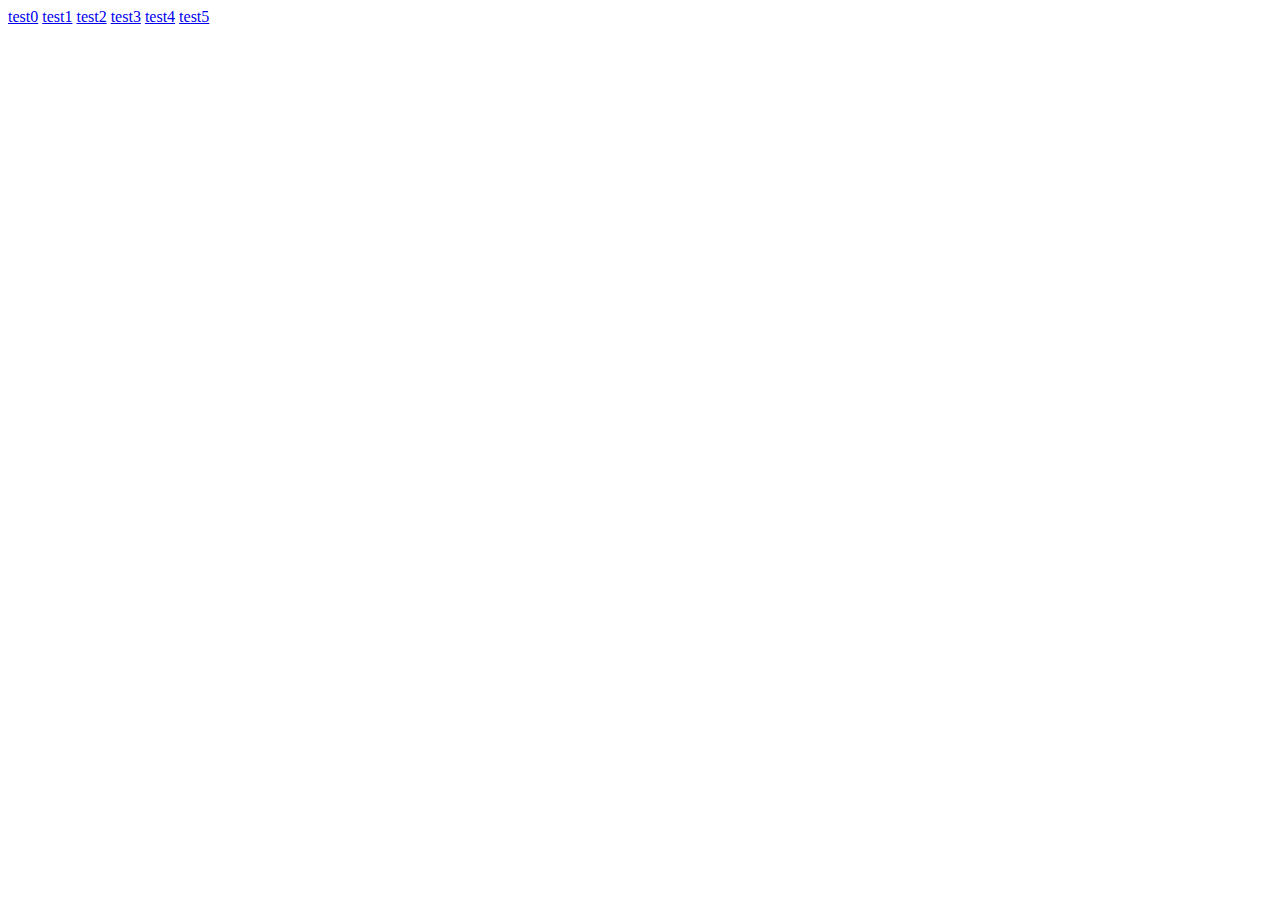
<file: test/testExtractLinks.html>
<!doctype html>
<html>
<body>
	<div>
		<a href="http://google.com">test0</a>
		<a href="test1.ext">test1</a>
		<a href="test2.other">test2</a>
		<a href="test3.ext#anchor">test3</a>
		<a href="/test4.ext">test4</a>
		<a href="test/test5.ext?something=somethingElse">test5</a>
	</div>
</body>
</html>
</file>
